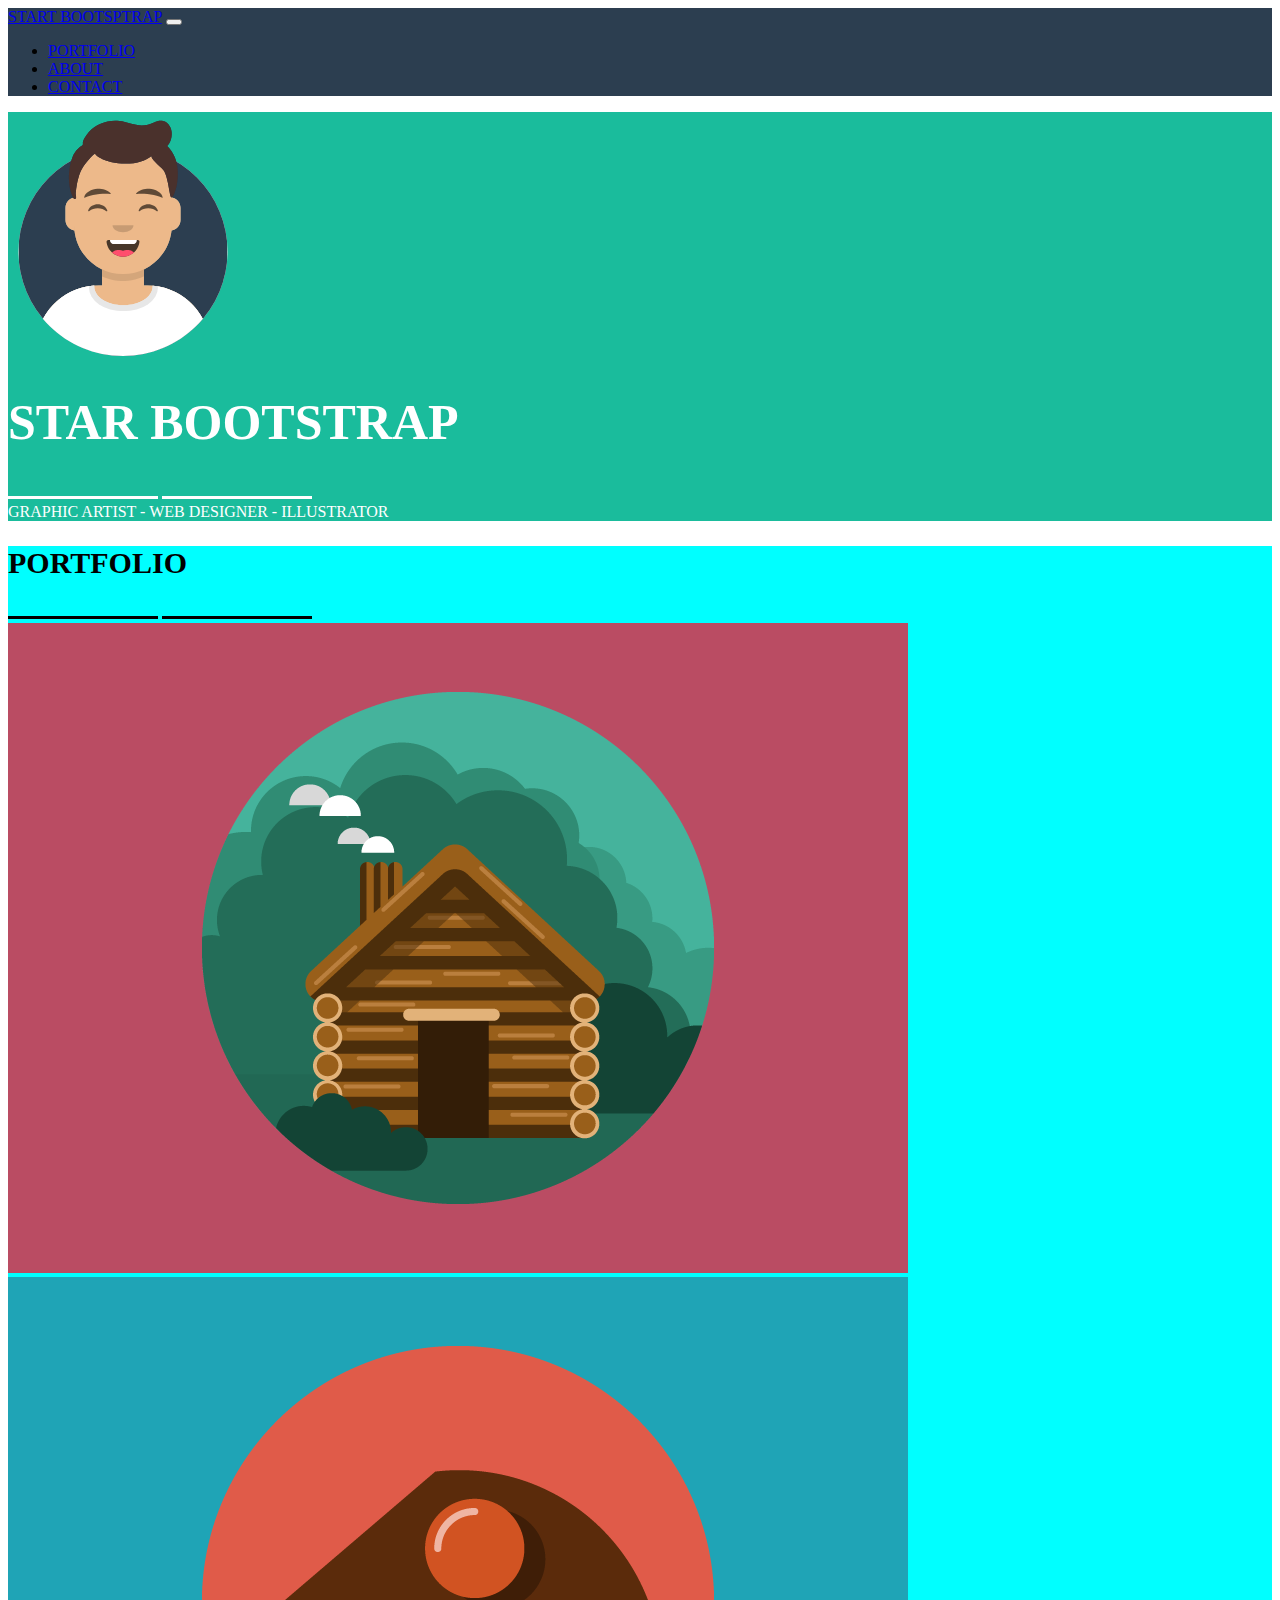
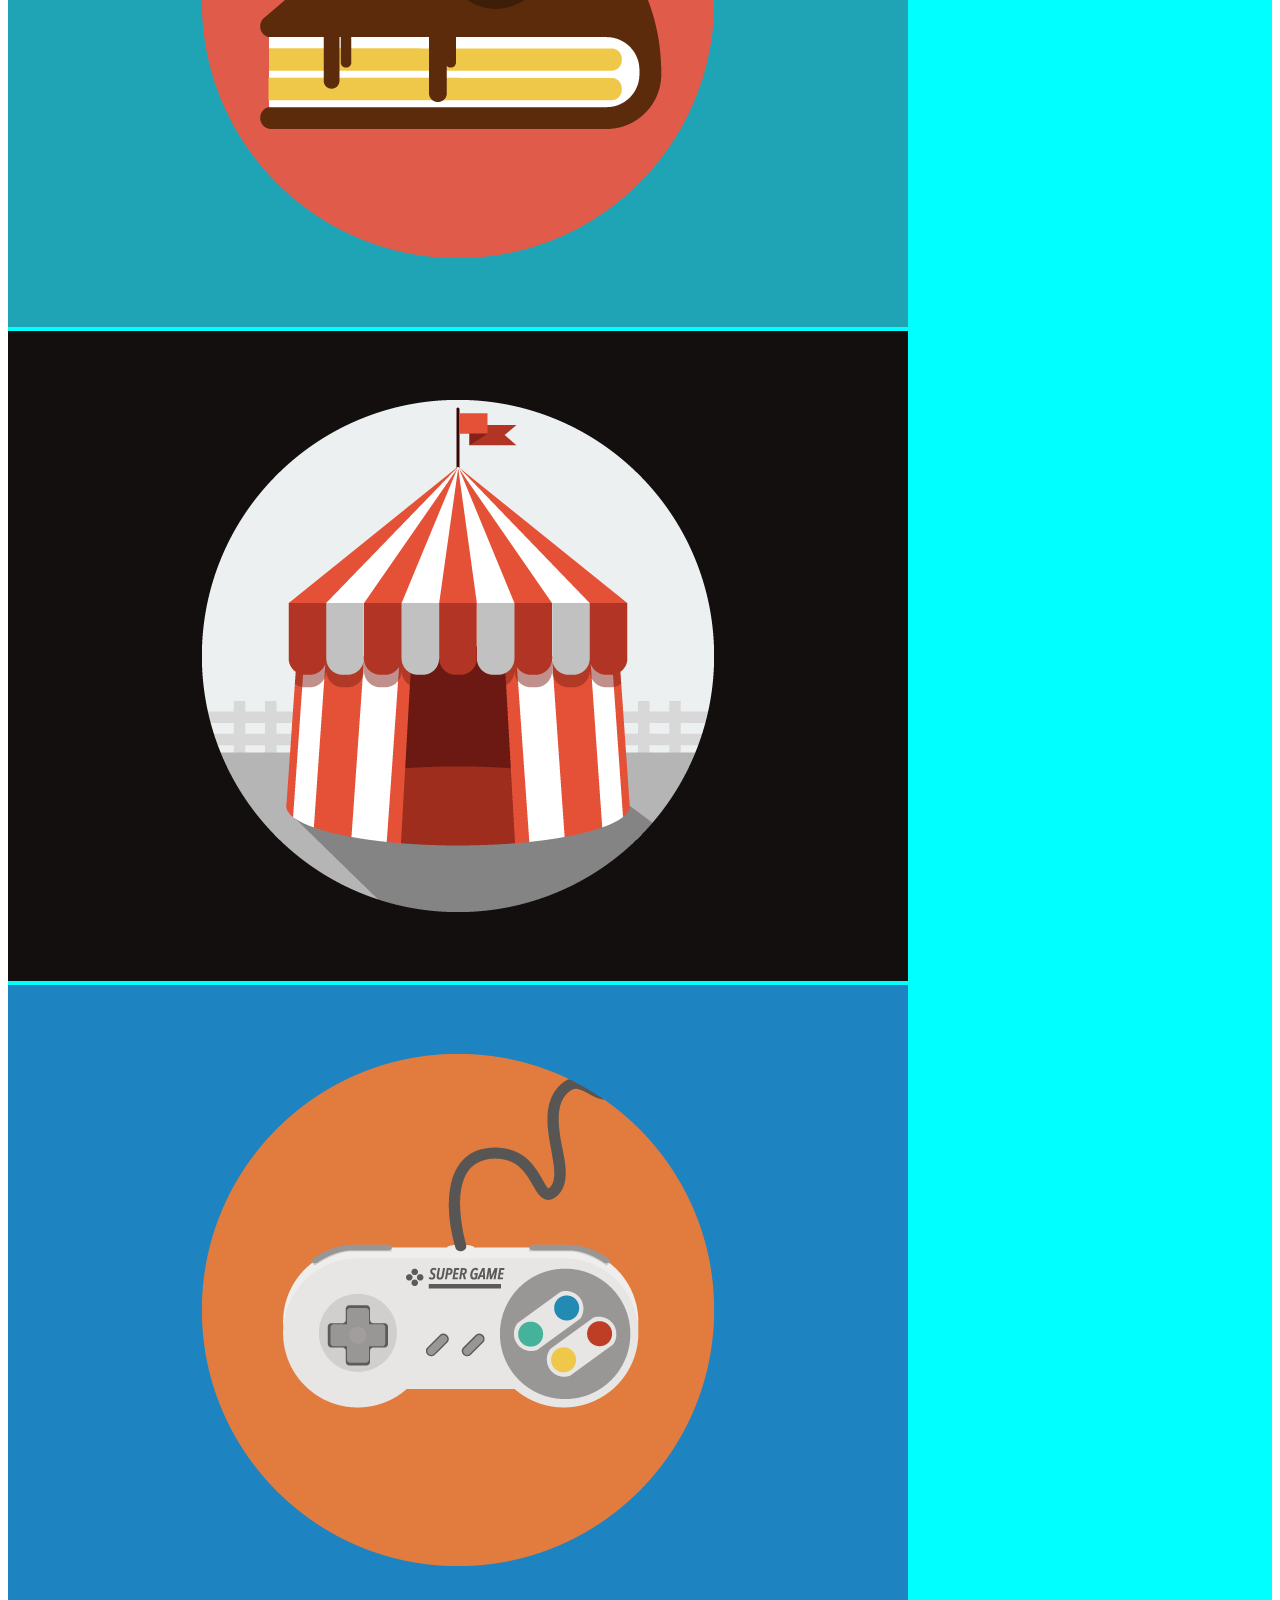
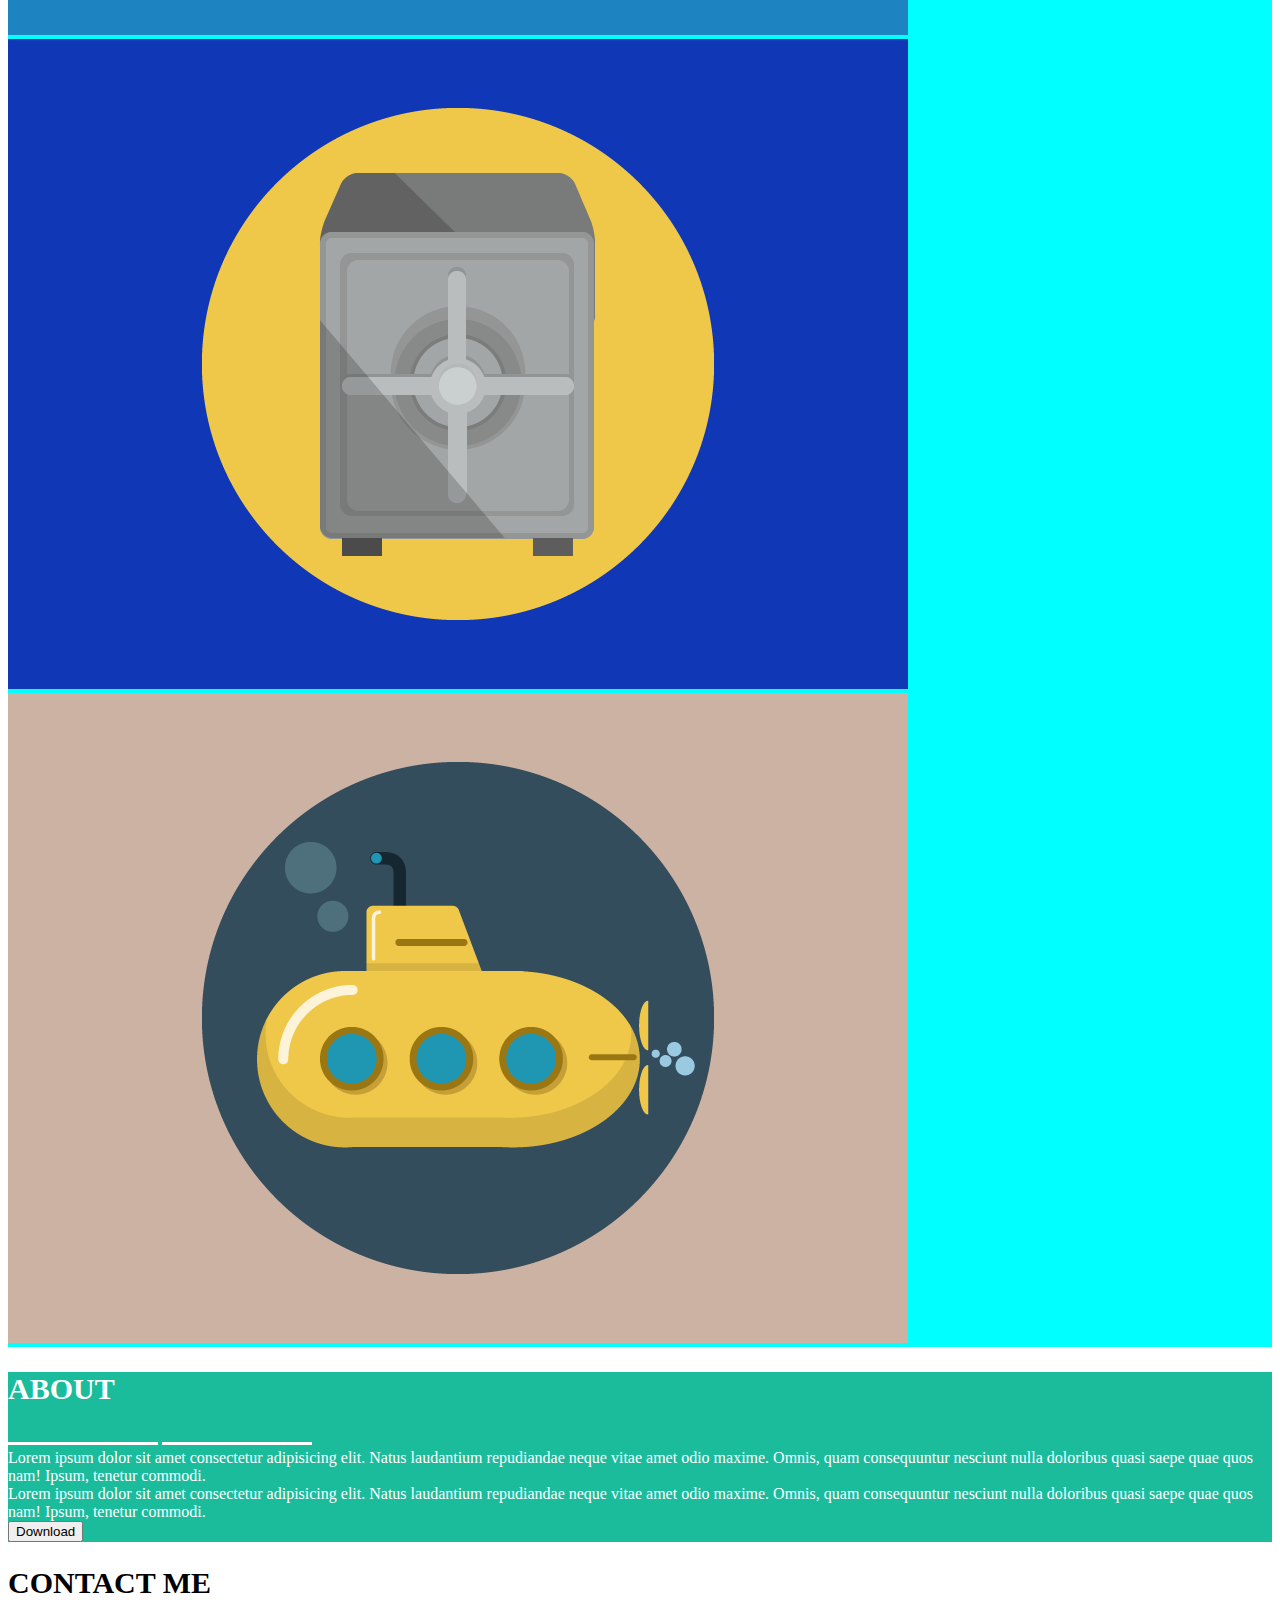
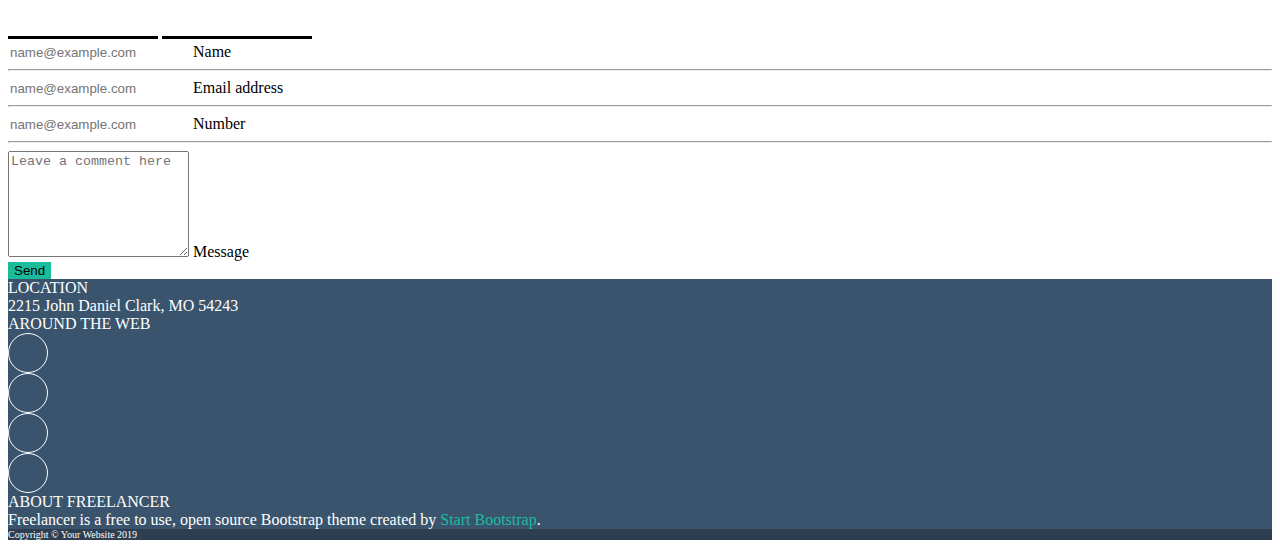
<file: index.html>
<!DOCTYPE html>
<html lang="en">

<head>
    <meta charset="UTF-8">
    <meta http-equiv="X-UA-Compatible" content="IE=edge">
    <meta name="viewport" content="width=device-width, initial-scale=1.0">
    <link href="https://cdn.jsdelivr.net/npm/bootstrap@5.3.0-alpha1/dist/css/bootstrap.min.css" rel="stylesheet" integrity="sha384-GLhlTQ8iRABdZLl6O3oVMWSktQOp6b7In1Zl3/Jr59b6EGGoI1aFkw7cmDA6j6gD" crossorigin="anonymous">
    <link rel="stylesheet" href="css/style.css">
    <link rel="stylesheet" href="https://cdnjs.cloudflare.com/ajax/libs/font-awesome/6.3.0/css/all.min.css" integrity="sha512-SzlrxWUlpfuzQ+pcUCosxcglQRNAq/DZjVsC0lE40xsADsfeQoEypE+enwcOiGjk/bSuGGKHEyjSoQ1zVisanQ==" crossorigin="anonymous" referrerpolicy="no-referrer" />
</head>

<body>
<!-- header -->
    <header>
        <nav class="navbar navbar-expand-lg header">
            <div class="container-fluid header">
                <a class="navbar-brand text-light fw-bold" href="#">START BOOTSPTRAP</a>
                <button class="navbar-toggler bg-secondary-subtle" type="button" data-bs-toggle="collapse"
                    data-bs-target="#navbarSupportedContent" aria-controls="navbarSupportedContent"
                    aria-expanded="false" aria-label="Toggle navigation">
                    <span class="navbar-toggler-icon"></span>
                </button>
                <div class="collapse navbar-collapse" id="navbarSupportedContent">
                    <ul class="navbar-nav ms-auto mb-2 mb-lg-0">
                        <li class="nav-item">
                            <a class="nav-link active text-light" aria-current="page" href="#">PORTFOLIO</a>
                        </li>
                        <li class="nav-item">
                            <a class="nav-link active text-light" aria-current="page" href="#">ABOUT</a>
                        </li>
                        <li class="nav-item">
                            <a class="nav-link active text-light" href="#">CONTACT</a>
                        </li>
                    </ul>
                </div>
            </div>
        </nav>
    </header>
<!-- header -->
<!-- main -->
    <main>
        <!-- hero -->
        <div class="hero">
            <div class="container p-5">
                <div class="row justify-content-center">
                    <div class="col text-center">
                        <div class="img-1 mx-auto"><img src="img/avatar.svg" alt=""></div>
                        <h1 class="py-3">STAR BOOTSTRAP</h1>
                        <div class="pb-3 d-flex align-items-center justify-content-center ms-bar-green">
                            <i class="fa-solid fa-star fs-4 px-2"></i>
                        </div>
                        <div>GRAPHIC ARTIST - WEB DESIGNER - ILLUSTRATOR</div>
                    </div>
                </div>
            </div>
        </div>
        <!-- hero -->
        <!-- portfolio -->
        <div class="portfolio py-5">
            <div class="container  title">
                <div class="row align-items-center text-center">
                    <h2 class="py-3 lg-fs-1">PORTFOLIO</h2>
                    <div class="d-flex align-items-center justify-content-center ms-bar">
                        <i class="fa-solid fa-star fs-4 px-2"></i>
                    </div>
                </div>
            </div>
            <div class="container pt-4">
                <div class="row gy-4 py-2">
                    <div class="col-12 col-lg-6 col-xxl-4 img">
                        <img class="img-fluid rounded-4" src="img/cabin.png" alt="">
                    </div>
                    <div class="col-12 col-lg-6 col-xxl-4 img">
                        <img class="img-fluid rounded-4" src="img/cake.png" alt="">
                    </div>
                    <div class="col-12 col-lg-6 col-xxl-4 img">
                        <img class="img-fluid rounded-4" src="img/circus.png" alt="">
                    </div>
                    <div class="col-12 col-lg-6 col-xxl-4 img">
                        <img class="img-fluid rounded-4" src="img/game.png" alt="">
                    </div>
                    <div class="col-12 col-lg-6 col-xxl-4 img">
                        <img class="img-fluid rounded-4" src="img/safe.png" alt="">
                    </div>
                    <div class="col-12 col-lg-6 col-xxl-4 img">
                        <img class="img-fluid rounded-4" src="img/submarine.png" alt="">
                    </div>
                </div>
            </div>
        </div>
        <!-- portfolio -->
        <!-- about -->
        <div class="about">
            <div class="container py-5 justify-content-center text-center">
                <h2>ABOUT</h2>
                <div class="py-3  d-flex align-items-center justify-content-center ms-bar-green">
                    <i class="fa-solid fa-star fs-4 px-2"></i>
                </div>
                <div class="row pb-5  gy-4">
                    <div class="col-8 mx-auto col-lg-6">Lorem ipsum dolor sit amet consectetur adipisicing elit. Natus laudantium repudiandae neque vitae amet odio maxime. Omnis, quam consequuntur nesciunt nulla doloribus quasi saepe quae quos nam! Ipsum, tenetur commodi.</div>
                    <div class="col-8 mx-auto col-lg-6">Lorem ipsum dolor sit amet consectetur adipisicing elit. Natus laudantium repudiandae neque vitae amet odio maxime. Omnis, quam consequuntur nesciunt nulla doloribus quasi saepe quae quos nam! Ipsum, tenetur commodi.</div>
                </div>
                <button type="button" class="btn btn-outline-light"><i class="fa-solid fa-download pe-1"></i>Download</button>
            </div>
        </div>
        <!-- about -->
        <!-- contact -->
        <div class="contact">
            <div class="container pt-5 pb-4 justify-content-center text-center">
                <h2>CONTACT ME</h2>
                <div class="d-flex align-items-center justify-content-center py-3 ms-bar">
                    <i class="fa-solid fa-star fs-4 px-2"></i>
                </div>
                <form class="row justify-content-center" action="" method="get">
                    <div class="col-7">
                        <div class="form-floating mb-3">
                            <input type="email" class="form-control ms-input" id="floatingInput" placeholder="name@example.com">
                            <label for="floatingInput">Name</label>
                          </div>
                    </div>
                    <hr class="col-7">
                    <div class="col-7">
                        <div class="form-floating mb-3">
                            <input type="email" class="form-control ms-input" id="floatingInput" placeholder="name@example.com">
                            <label for="floatingInput">Email address</label>
                          </div>
                    </div>
                    <hr class="col-7">
                    <div class="col-7">
                        <div class="form-floating mb-3 ms-input">
                            <input type="email" class="form-control ms-input" id="floatingInput" placeholder="name@example.com">
                            <label for="floatingInput">Number</label>
                          </div>
                    </div>
                    <hr class="col-7">
                    <div class="col-7">
                        <div class="form-floating mb-3 ms-input">
                            <textarea class="form-control" placeholder="Leave a comment here" id="floatingTextarea2" style="height: 100px"></textarea>
                            <label for="floatingTextarea2">Message</label>
                          </div>
                    </div>
                    <div class="col-7 text-start">
                        <button class="btn btn-primary ms-button ms-input" type="submit">Send</button>
                    </div>
                </form>
            </div>
        </div>
        <!-- contact -->
    </main>
<!-- main -->
<!-- footer -->
    <footer>
        <div class="info">
            <div class="container p-5">
                <div class="justify-content-center">
                    <div class="row gy-4 text-center">
                        <div class="col-12 col-lg-4">
                            <div>LOCATION</div>
                            <div>2215 John Daniel Clark, MO 54243</div>
                        </div>
                        <div class="col-12 col-lg-4">
                            <div>AROUND THE WEB</div>
                            <div class="d-flex justify-content-center pt-2">
                                <div class="circle">
                                    <i class="fa-brands fa-facebook-f"></i>
                                </div>
                                <div class="circle mx-3">
                                    <i class="fa-brands fa-google-plus-g"></i>
                                </div>
                                <div class="circle me-3">
                                    <i class="fa-brands fa-twitter"></i>
                                </div>
                                <div class="circle">
                                    <i class="fa-brands fa-linkedin-in"></i>
                                </div>
                            </div>
                        </div>
                        <div class="col-12 col-lg-4">
                            <div>ABOUT FREELANCER</div>
                            <div>Freelancer is a free to use, open source Bootstrap theme created by
                                <a href="#">Start Bootstrap</a>.
                            </div>
                        </div>
                    </div>
                </div>
            </div>
        </div>
        <div>
            <div class="container text-center py-4">Copyright © Your Website 2019</div>
        </div>
    </footer>
<!-- footer -->
    <script src="https://cdn.jsdelivr.net/npm/bootstrap@5.3.0-alpha1/dist/js/bootstrap.bundle.min.js" integrity="sha384-w76AqPfDkMBDXo30jS1Sgez6pr3x5MlQ1ZAGC+nuZB+EYdgRZgiwxhTBTkF7CXvN" crossorigin="anonymous"></script>
</body>

</html>
</file>
<file: css/style.css>
/* COMMON >>>>>>>>>>>>>>>>>>>>>>>>>>>>*/
h2 {
    font-size: 30px;
}
h1 {
    font-size: 50px;
}
.ms-button {
    background-color: #1abc9c;
    border: #1abc9c;
}
.ms-input {
    border: white;
}
.circle {
    border: solid white .0625rem;
    border-radius: 50px;
    width: 38px;
    height: 38px;
    line-height: 38px;
}
.ms-bar::after, .ms-bar::before {
    content: "";
    display: inline-block;
    height: .1875rem;
    background-color: black;
    max-width: 9.375rem;
    width: 30%;
}
.ms-bar-green::after, .ms-bar-green::before {
    content: "";
    display: inline-block;
    height: .1875rem;
    background-color:white;
    max-width: 9.375rem;
    width: 30%;
}
/* COMMON >>>>>>>>>>>>>>>>>>>>>>>>>>>>*/

/* HEADER ************************>>>>>
**************************************/
.header {
    background-color: #2c3e50 ;
}
/* HEADER **************************>>>>
***************************************/

/* MAIN ****************************>>>>
***************************************/

/* START****************/
.hero {
    background-color: #1abc9c;
    color: white;
}
.img-1 {
    width: 14.375rem;
}
/* START***************/

/* PORTFOLIO **********/
.portfolio {
    background-color: aqua;
}
/* PORTFOLIO *********/

/* ABOUT *************/
.about {
    background-color: #1abc9c;
    color: white;
}
/* ABOUT ************/

/* INFO *************/
.info {
    background-color: #3a546d;
    color: white;
}
/* INFO ************/

/* MAIN ****************************>>>>
***************************************/
/* FOOTER ****************************>>>>
***************************************/
footer a {
    color: #1abc9c;
    text-decoration: none;
}
footer > div:last-child {
    background-color: #2c3e50;
    color: white;
    font-size: .625rem;
}
/* FOOTER ****************************>>>>
***************************************/
</file>
